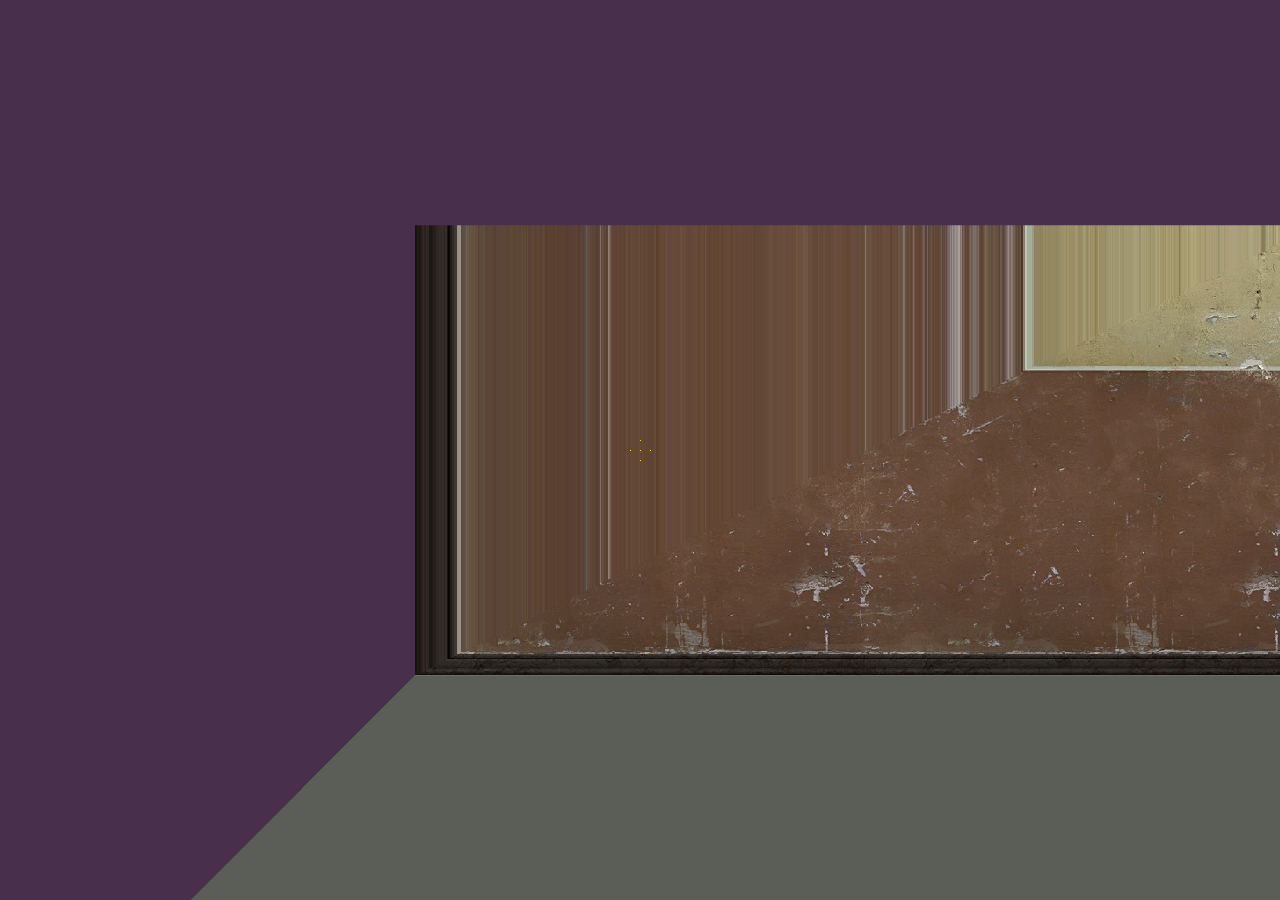
<file: index.html>
<!DOCTYPE html>

<html>
	<head>
		<meta charset="utf-8">
		<link rel="icon" href="data:;base64,=">
		<link rel="stylesheet" href="assets/css/main.css">
		<script type="module" src="public/main.js"></script>
	</head>

	<body>
		<main>
			<div id="crosshair"></div>
		</main>
	</body>
</html>
</file>
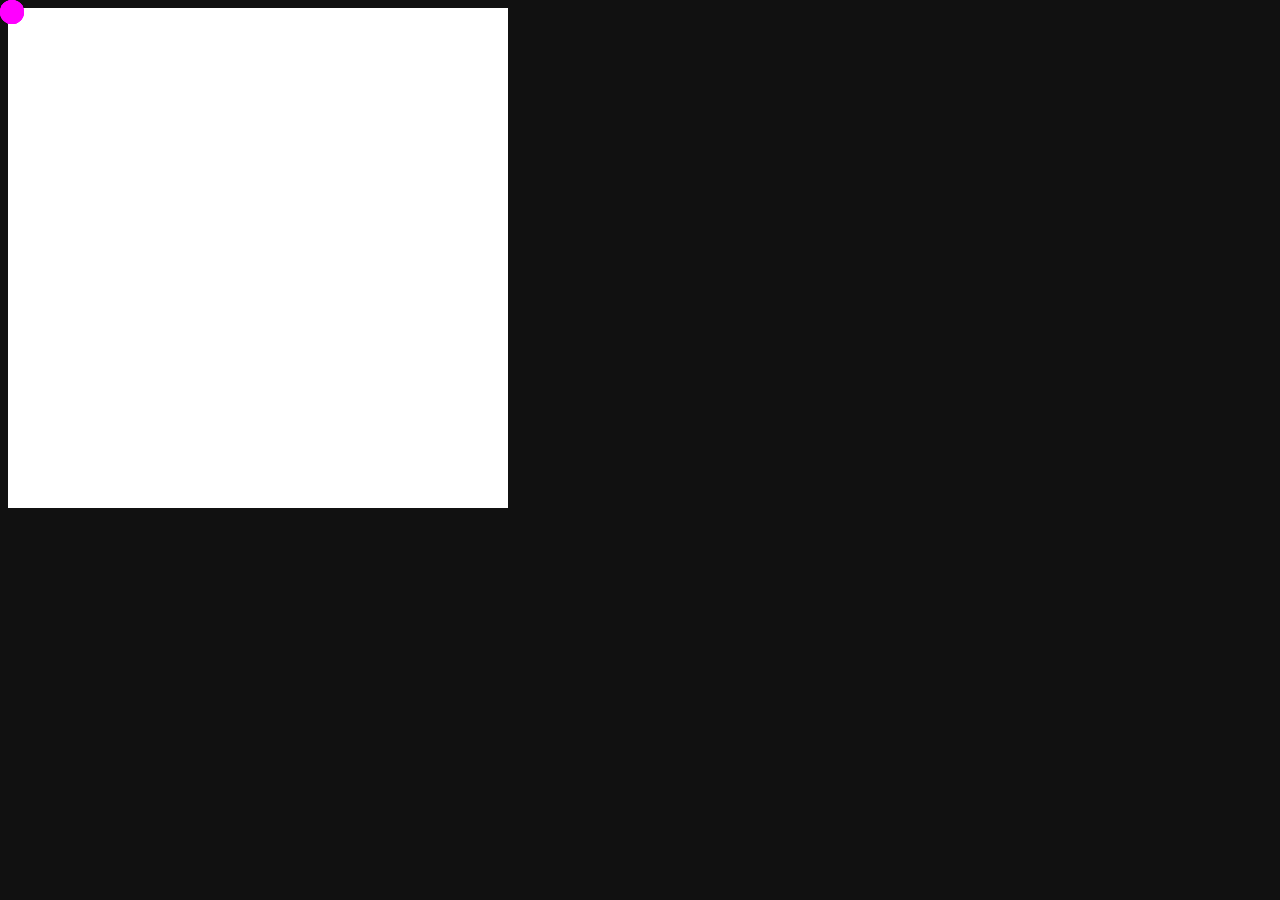
<file: mrbendel.html>
<!DOCTYPE html>

<html>
	<head>
		<style>
			body {
				background-color: #111;
				-webkit-user-select: none;
				-moz-user-select: none;
				-ms-user-select: none;
				user-select: none;
			}

			.node {
				border-radius: 12px;
				width: 24px;
				height: 24px;
				display: block;
				position: absolute;
				top: 0;
				left: 0;
				background-color: magenta;
			}

			canvas {
				background-color: white;
				width: 500px;
				height: 500px;
			}
		</style>
		<script src="https://ajax.googleapis.com/ajax/libs/jquery/2.1.3/jquery.min.js"></script>
	</head>

	<body>
		<canvas id="canvas"></canvas>
		<script>
			canvas.width = 500;
			canvas.height = 500;

			let ctx = canvas.getContext("2d"),
				controls = [],
				image = new Image(),
				triangles = [],
				dirtyTriangles = true;

			image.src = "http://media.giphy.com/media/NWb6sWXQQTqwg/giphy.gif";
			image.addEventListener("load", function() {
				setInterval(draw, 1000 / 60);
			});

			for (var i = 0; i < 4; ++i) {
				var control = document.createElement('div');
				$(control).addClass('node');
				$('body').append(control);
				controls.push(control);
			}

			addEventListener("mousedown", e => {
				if (e.target.classList.contains("node")) {
					var node = e.target;

					$('body').mousemove(function(e) {
						var x = e.pageX;
						var y = e.pageY;
						$(node).css('left', x);
						$(node).css('top', y);
						dirtyTriangles = true;
					});

					$('body').mouseup(function(e) {
						$('body').off( "mousemove" );
					});
				}
			});

			var draw = function() {
				ctx.clearRect(0, 0, 500, 500);

				var render = function(wireframe, image, tri) {
					if (wireframe) {
						ctx.strokeStyle = "black";
						ctx.beginPath();
						ctx.moveTo(tri.p0.x, tri.p0.y);
						ctx.lineTo(tri.p1.x, tri.p1.y);
						ctx.lineTo(tri.p2.x, tri.p2.y);
						ctx.lineTo(tri.p0.x, tri.p0.y);
						ctx.stroke();
						ctx.closePath();
					}

					if (image) drawTriangle(
						ctx, image,
						tri.p0.x, tri.p0.y,
						tri.p1.x, tri.p1.y,
						tri.p2.x, tri.p2.y,
						tri.t0.u, tri.t0.v,
						tri.t1.u, tri.t1.v,
						tri.t2.u, tri.t2.v,
					);
				}

				if (dirtyTriangles) {
					dirtyTriangles = false;
					calculateGeometry();
				}

				for (triangle of triangles) {
					render(true, image, triangle);
				}
			}

			var calculateGeometry = function() {
				// clear triangles out
				triangles = [];

				// generate subdivision
				var subs = 7; // vertical subdivisions
				var divs = 7; // horizontal subdivisions

				var p1 = new Point(parseInt($(controls[0]).css('left')) + 6, parseInt($(controls[0]).css('top')) + 6);
				var p2 = new Point(parseInt($(controls[1]).css('left')) + 6, parseInt($(controls[1]).css('top')) + 6);
				var p3 = new Point(parseInt($(controls[2]).css('left')) + 6, parseInt($(controls[2]).css('top')) + 6);
				var p4 = new Point(parseInt($(controls[3]).css('left')) + 6, parseInt($(controls[3]).css('top')) + 6);

				var dx1 = p4.x - p1.x;
				var dy1 = p4.y - p1.y;
				var dx2 = p3.x - p2.x;
				var dy2 = p3.y - p2.y;

				var imgW = image.width;
				var imgH = image.height;

				for (var sub = 0; sub < subs; ++sub) {
					var curRow = sub / subs;
					var nextRow = (sub + 1) / subs;

					var curRowX1 = p1.x + dx1 * curRow;
					var curRowY1 = p1.y + dy1 * curRow;
					
					var curRowX2 = p2.x + dx2 * curRow;
					var curRowY2 = p2.y + dy2 * curRow;

					var nextRowX1 = p1.x + dx1 * nextRow;
					var nextRowY1 = p1.y + dy1 * nextRow;
					
					var nextRowX2 = p2.x + dx2 * nextRow;
					var nextRowY2 = p2.y + dy2 * nextRow;

					for (var div = 0; div < divs; ++div) {
						var curCol = div / divs;
						var nextCol = (div + 1) / divs;

						var dCurX = curRowX2 - curRowX1;
						var dCurY = curRowY2 - curRowY1;
						var dNextX = nextRowX2 - nextRowX1;
						var dNextY = nextRowY2 - nextRowY1;

						var p1x = curRowX1 + dCurX * curCol;
						var p1y = curRowY1 + dCurY * curCol;

						var p2x = curRowX1 + (curRowX2 - curRowX1) * nextCol;
						var p2y = curRowY1 + (curRowY2 - curRowY1) * nextCol;

						var p3x = nextRowX1 + dNextX * nextCol;
						var p3y = nextRowY1 + dNextY * nextCol;

						var p4x = nextRowX1 + dNextX * curCol;
						var p4y = nextRowY1 + dNextY * curCol;

						var u1 = curCol * imgW;
						var u2 = nextCol * imgW;
						var v1 = curRow * imgH;
						var v2 = nextRow * imgH;

						var triangle1 = new Triangle(
							new Point(p1x, p1y),
							new Point(p3x, p3y),
							new Point(p4x, p4y),
							new TextCoord(u1, v1),
							new TextCoord(u2, v2),
							new TextCoord(u1, v2)
						);

						var triangle2 = new Triangle(
							new Point(p1x, p1y),
							new Point(p2x, p2y),
							new Point(p3x, p3y),
							new TextCoord(u1, v1),
							new TextCoord(u2, v1),
							new TextCoord(u2, v2)
						);

						triangles.push(triangle1);
						triangles.push(triangle2);
					}
				}
			}

			var drawTriangle = function(ctx, im, x0, y0, x1, y1, x2, y2,
				sx0, sy0, sx1, sy1, sx2, sy2) {
				ctx.save();

				// Clip the output to the on-screen triangle boundaries.
				ctx.beginPath();
				ctx.moveTo(x0, y0);
				ctx.lineTo(x1, y1);
				ctx.lineTo(x2, y2);
				ctx.closePath();
				ctx.clip();

				/*
				ctx.transform(m11, m12, m21, m22, dx, dy) sets the context transform matrix.

				The context matrix is:

				[ m11 m21 dx ]
				[ m12 m22 dy ]
				[  0   0   1 ]

				Coords are column vectors with a 1 in the z coord, so the transform is:
				x_out = m11 * x + m21 * y + dx;
				y_out = m12 * x + m22 * y + dy;

				From Maxima, these are the transform values that map the source
				coords to the dest coords:

				sy0 (x2 - x1) - sy1 x2 + sy2 x1 + (sy1 - sy2) x0
				[m11 = - -----------------------------------------------------,
				sx0 (sy2 - sy1) - sx1 sy2 + sx2 sy1 + (sx1 - sx2) sy0

				sy1 y2 + sy0 (y1 - y2) - sy2 y1 + (sy2 - sy1) y0
				m12 = -----------------------------------------------------,
				sx0 (sy2 - sy1) - sx1 sy2 + sx2 sy1 + (sx1 - sx2) sy0

				sx0 (x2 - x1) - sx1 x2 + sx2 x1 + (sx1 - sx2) x0
				m21 = -----------------------------------------------------,
				sx0 (sy2 - sy1) - sx1 sy2 + sx2 sy1 + (sx1 - sx2) sy0

				sx1 y2 + sx0 (y1 - y2) - sx2 y1 + (sx2 - sx1) y0
				m22 = - -----------------------------------------------------,
				sx0 (sy2 - sy1) - sx1 sy2 + sx2 sy1 + (sx1 - sx2) sy0

				sx0 (sy2 x1 - sy1 x2) + sy0 (sx1 x2 - sx2 x1) + (sx2 sy1 - sx1 sy2) x0
				dx = ----------------------------------------------------------------------,
				sx0 (sy2 - sy1) - sx1 sy2 + sx2 sy1 + (sx1 - sx2) sy0

				sx0 (sy2 y1 - sy1 y2) + sy0 (sx1 y2 - sx2 y1) + (sx2 sy1 - sx1 sy2) y0
				dy = ----------------------------------------------------------------------]
				sx0 (sy2 - sy1) - sx1 sy2 + sx2 sy1 + (sx1 - sx2) sy0
			  */

				// TODO: eliminate common subexpressions.
				var denom = sx0 * (sy2 - sy1) - sx1 * sy2 + sx2 * sy1 + (sx1 - sx2) * sy0;
				if (denom == 0) {
					return;
				}
				var m11 = -(sy0 * (x2 - x1) - sy1 * x2 + sy2 * x1 + (sy1 - sy2) * x0) / denom;
				var m12 = (sy1 * y2 + sy0 * (y1 - y2) - sy2 * y1 + (sy2 - sy1) * y0) / denom;
				var m21 = (sx0 * (x2 - x1) - sx1 * x2 + sx2 * x1 + (sx1 - sx2) * x0) / denom;
				var m22 = -(sx1 * y2 + sx0 * (y1 - y2) - sx2 * y1 + (sx2 - sx1) * y0) / denom;
				var dx = (sx0 * (sy2 * x1 - sy1 * x2) + sy0 * (sx1 * x2 - sx2 * x1) + (sx2 * sy1 - sx1 * sy2) * x0) / denom;
				var dy = (sx0 * (sy2 * y1 - sy1 * y2) + sy0 * (sx1 * y2 - sx2 * y1) + (sx2 * sy1 - sx1 * sy2) * y0) / denom;

				ctx.transform(m11, m12, m21, m22, dx, dy);

				// Draw the whole image.  Transform and clip will map it onto the
				// correct output triangle.
				//
				// TODO: figure out if drawImage goes faster if we specify the rectangle that
				// bounds the source coords.
				ctx.drawImage(im, 0, 0);
				ctx.restore();
			};

			const Point = function(x = 0, y = 0) {
				this.x = x;
				this.y = y;
			}

			var p = Point.prototype;

			p.length = function(point) {
				point = point?point:new Point();
				var xs =0, ys =0;
				xs = point.x - this.x;
				xs = xs * xs;

				ys = point.y - this.y;
				ys = ys * ys;
				return Math.sqrt( xs + ys );
			}

			var TextCoord = function(u,v) {
				this.u = u?u:0;
				this.v = v?v:0;
			}

			var Triangle = function(p0, p1, p2, t0, t1, t2) {
				this.p0 = p0;
				this.p1 = p1;
				this.p2 = p2;

				this.t0 = t0;
				this.t1 = t1;
				this.t2 = t2;
			}
		</script>
	</body>
</html>
</file>
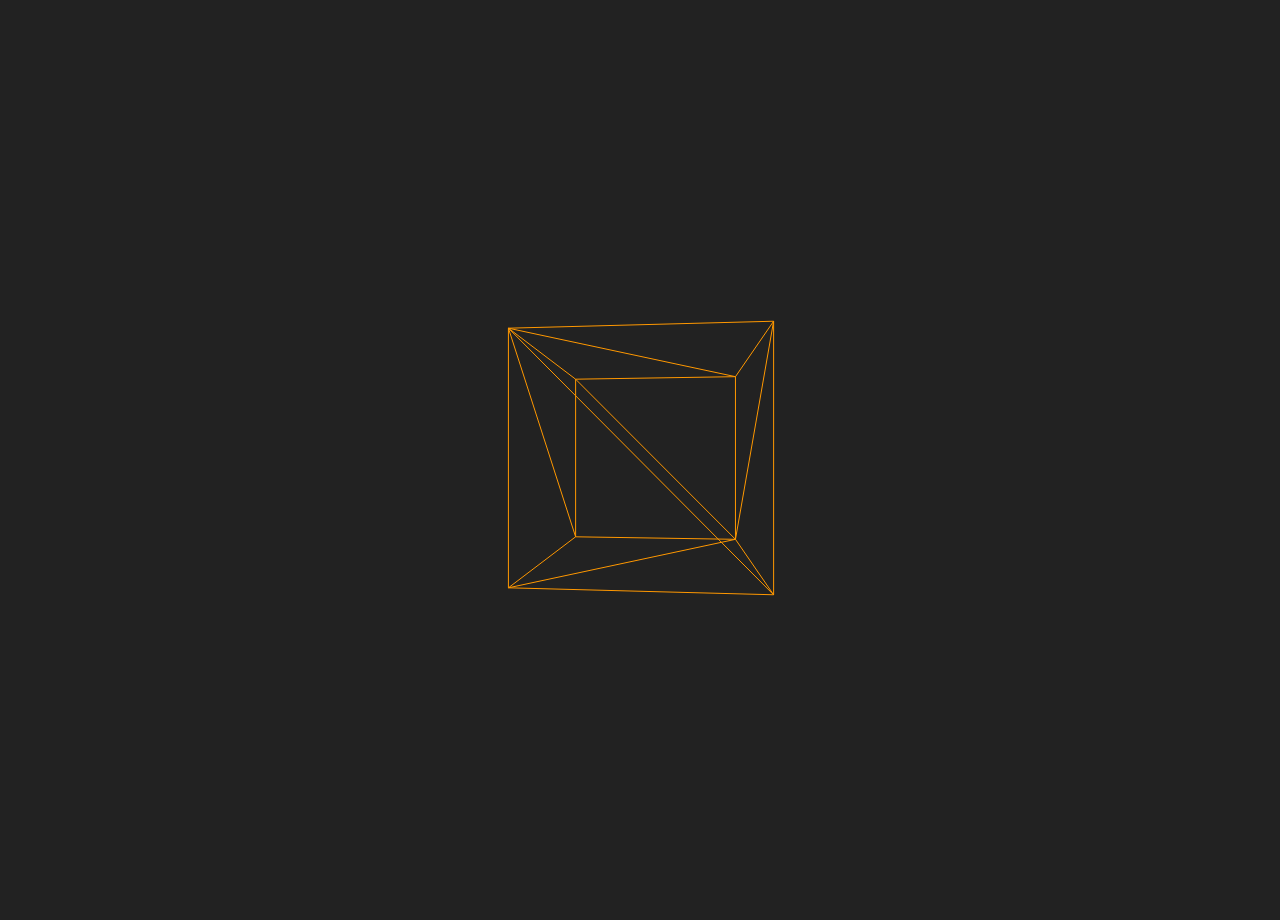
<file: poth.html>
<!DOCTYPE html>

<html>
	<body style="overflow: hidden; background-color: #222">
		<canvas id="canvas"></canvas>
		<script>
			const
				Point2D = function(x, y) {
					this.x = x;
					this.y = y;
				},
				Point3D = function(x, y, z) {
					this.x = x;
					this.y = y;
					this.z = z;
				},
				Cube = function(x, y, z, size) {
					Point3D.call(this, x, y, z);
					this.vertices = [
						new Point3D(x - size, y - size, z - size),
						new Point3D(x + size, y - size, z - size),
						new Point3D(x + size, y + size, z - size),
						new Point3D(x - size, y + size, z - size),
						new Point3D(x - size, y - size, z + size),
						new Point3D(x + size, y - size, z + size),
						new Point3D(x + size, y + size, z + size),
						new Point3D(x - size, y + size, z + size),
					];

					this.faces = [[0, 1, 2, 3], [0, 4, 5, 1], [1, 5, 6, 2], [3, 2, 6, 7], [0, 3, 7, 4], [4, 7, 6, 5]];

					this.rotate = function(x, y, z) {
						this.rotateX(x);
						this.rotateY(y);
						this.rotateZ(z);
					};

					this.rotateX = radian => {
						let cos = Math.cos(radian),
							sin = Math.sin(radian);

						for (let p of this.vertices) {
							let y = (p.y - this.y) * cos - (p.z - this.z) * sin,
								z = (p.y - this.y) * sin + (p.z - this.z) * cos;

							p.y = y + this.y;
							p.z = z + this.z;
						}
					};
					this.rotateY = radian => {
						let cos = Math.cos(radian),
							sin = Math.sin(radian);

						for (let p of this.vertices) {
							let x = (p.z - this.z) * sin + (p.x - this.x) * cos,
								z = (p.z - this.z) * cos - (p.x - this.x) * sin;

							p.x = x + this.x;
							p.z = z + this.z;
						}
					};
					this.rotateZ = radian => {
						let cos = Math.cos(radian),
							sin = Math.sin(radian);

						for (let p of this.vertices) {
							let x = (p.x - this.x) * cos - (p.y - this.y) * sin,
								y = (p.x - this.x) * sin + (p.y - this.y) * cos;

							p.x = x + this.x;
							p.y = y + this.y;
						}
					};

					meshes.add(this);
				};

			let ctx = canvas.getContext("2d"),
				meshes = new Set(),
				pointer = new Point2D(0, 0),
				cube = new Cube(0, 0, 400, 100),
				P = 400;

			canvas.width = innerWidth;
			canvas.height = innerHeight;

			ctx.strokeStyle = "#ff9800";

			const
				project = mesh => {
					let points2d = new Array(mesh.vertices.length);

					for (let i in mesh.vertices) {
						let p = mesh.vertices[i],
							x = p.x * (P / p.z) + innerWidth / 2,
							y = p.y * (P / p.z) + innerHeight / 2;

						points2d[i] = new Point2D(x, y);
					}

					return points2d;
				},
				loop = () => {
					requestAnimationFrame(loop);

					ctx.clearRect(0, 0, canvas.width, canvas.height);

					cube.rotate(
						0,
						.1 * Math.PI / 180,
						0,
					);

					for (let mesh of meshes) {
						let vertices = project(mesh);

						for (let face of cube.faces) {
							ctx.beginPath();
							ctx.moveTo(vertices[face[0]].x, vertices[face[0]].y);
							ctx.lineTo(vertices[face[1]].x, vertices[face[1]].y);
							ctx.lineTo(vertices[face[2]].x, vertices[face[2]].y);
							ctx.closePath();
							ctx.stroke();
						}
					}
				};

			addEventListener("mousemove", e => {
				pointer.x = e.pageX - innerWidth / 2;
				pointer.y = e.pageY - innerHeight / 2;
			});

			loop();
		</script>
	</body>
</html>
</file>
<file: assets/css/main.css>
@import url(crosshair.css);

body {
	height: 100vh;
	margin: 0;
	background-color: #202124;
}

main {
	display: flex;
	justify-content: center;
	align-items: center;
	height: 100%;
}

canvas {
	display: block;
	width: 100%;
	height: 100%;
	position: absolute;
}
</file>
